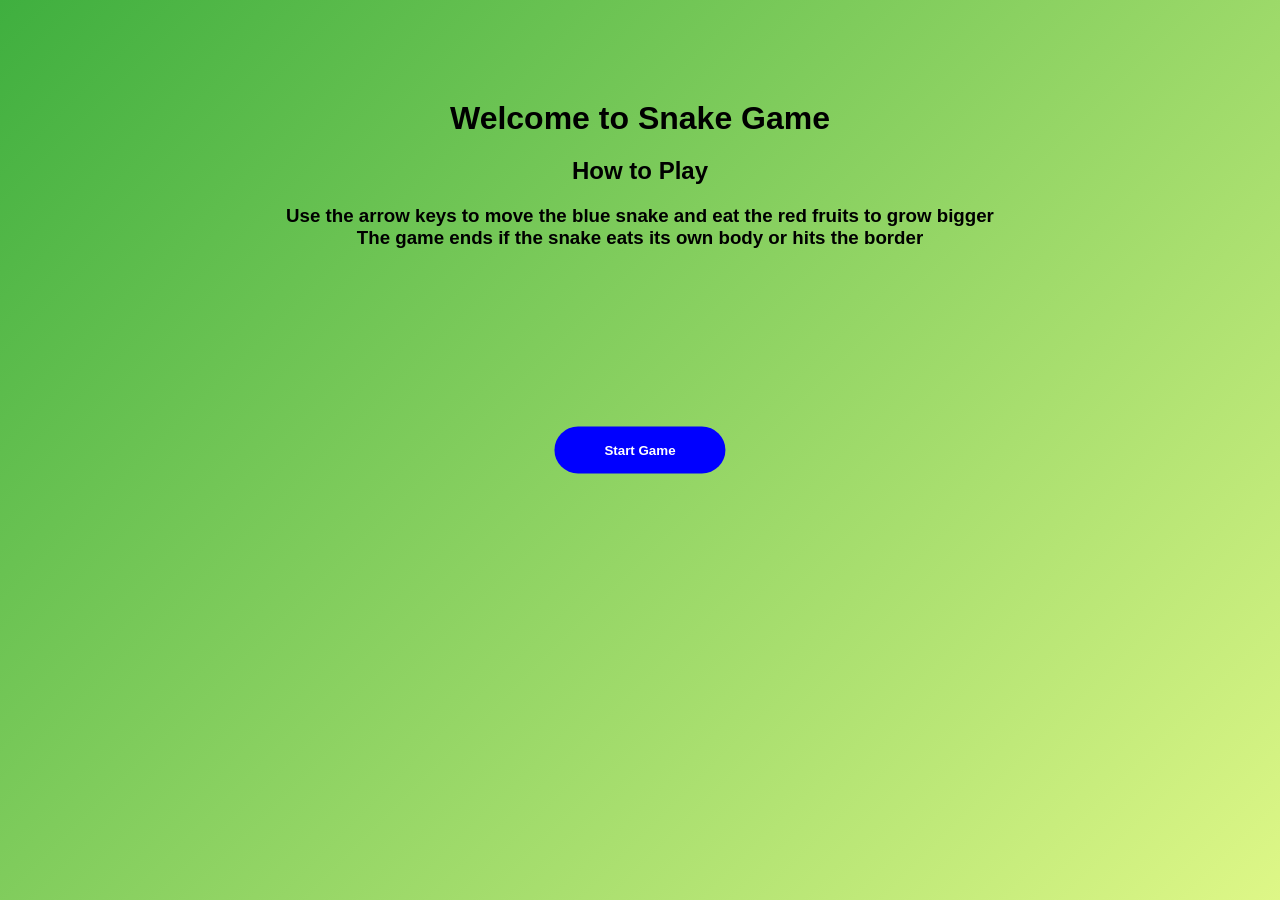
<file: SnakeGame/index.html>
<!DOCTYPE html>
<html lang="en">
  <head>
    <meta charset="UTF-8" />
    <meta name="viewport" content="width=device-width, initial-scale=1.0" />
    <title>Snake Game</title>
    <link rel="stylesheet" href="style.css" />
    <link rel="icon" href="https://cdn-icons-png.flaticon.com/512/3544/3544103.png" type="image/x-icon" />
    <script src="script.js"></script>
  </head>
  <body>
    <div class="background">
      <div class="startScreen">
        <h1>Welcome to Snake Game</h1>
        <h2 id="directionsHeader">How to Play</h2>
        <h3 id="directions1">
          Use the arrow keys to move the blue snake and eat the red fruits to
          grow bigger
        </h3>
        <h3 id="directions2">
          The game ends if the snake eats its own body or hits the border
        </h3>
      </div>
      <h2 id="score"></h2>
      <h2 id="highScore"></h2>
      <canvas id="gameCanvas"></canvas>
      <button id="startButton" onclick="startGame()">Start Game</button>
      <button id="restartButton" onclick="restartGame()">Play Again</button>
      <button id="resetButton" onclick="resetHighScore()">Reset High Score</button>
    </div>
  </body>
</html>
</file>
<file: SnakeGame/style.css>
* {
  margin: 0;
  padding: 0;
  font-family: "Segoe UI", Tahoma, Verdana, sans-serif;
  box-sizing: border-box;
}

.background {
  background: linear-gradient(135deg, rgb(63, 175, 63), rgb(222, 247, 135));
  width: 100%;
  height: 100vh;
}

.background h1 {
  text-align: center;
  position: relative;
  top: 100px;
}

#directionsHeader {
  text-align: center;
  position: relative;
  top: 120px;
}

.background h3 {
  text-align: center;
  position: relative;
  top: 140px;
}

#highScore {
  text-align: left;
  position: absolute;
  top: calc(50% - 235px);
  left: calc(50% - 200px);
}

#score {
  text-align: right;
  position: absolute;
  top: calc(50% - 235px);
  right: calc(50% - 200px);
}

canvas {
  padding: 0;
  margin: auto;
  display: block;
  width: 400px;
  height: 400px;
  top: 0;
  bottom: 0;
  left: 0;
  right: 0;
  position: absolute;
  border: none;
}

#startButton {
  border: none;
  outline: none;
  color: white;
  font-weight: bold;
  background-color: blue;
  cursor: pointer;
  position: absolute;
  top: 50%;
  left: 50%;
  transform: translate(-50%, -50%);
  padding: 16px 50px;
  border-radius: 40px;
}

#restartButton {
  border: none;
  outline: none;
  color: white;
  font-weight: bold;
  background-color: blue;
  cursor: pointer;
  position: absolute;
  top: 45%;
  left: 50%;
  transform: translate(-50%, -50%);
  padding: 16px 50px;
  border-radius: 40px;
  display: none;
  z-index: 1;
}

#resetButton {
  border: none;
  outline: none;
  color: white;
  font-weight: bold;
  background-color: blue;
  cursor: pointer;
  position: absolute;
  top: 55%;
  left: 50%;
  transform: translate(-50%, -50%);
  padding: 16px 50px;
  border-radius: 40px;
  display: none;
  z-index: 1;
}

.background button:hover {
  background-color: rgb(29, 178, 228);
  opacity: 70%;
  transition: 300ms;
}
</file>
